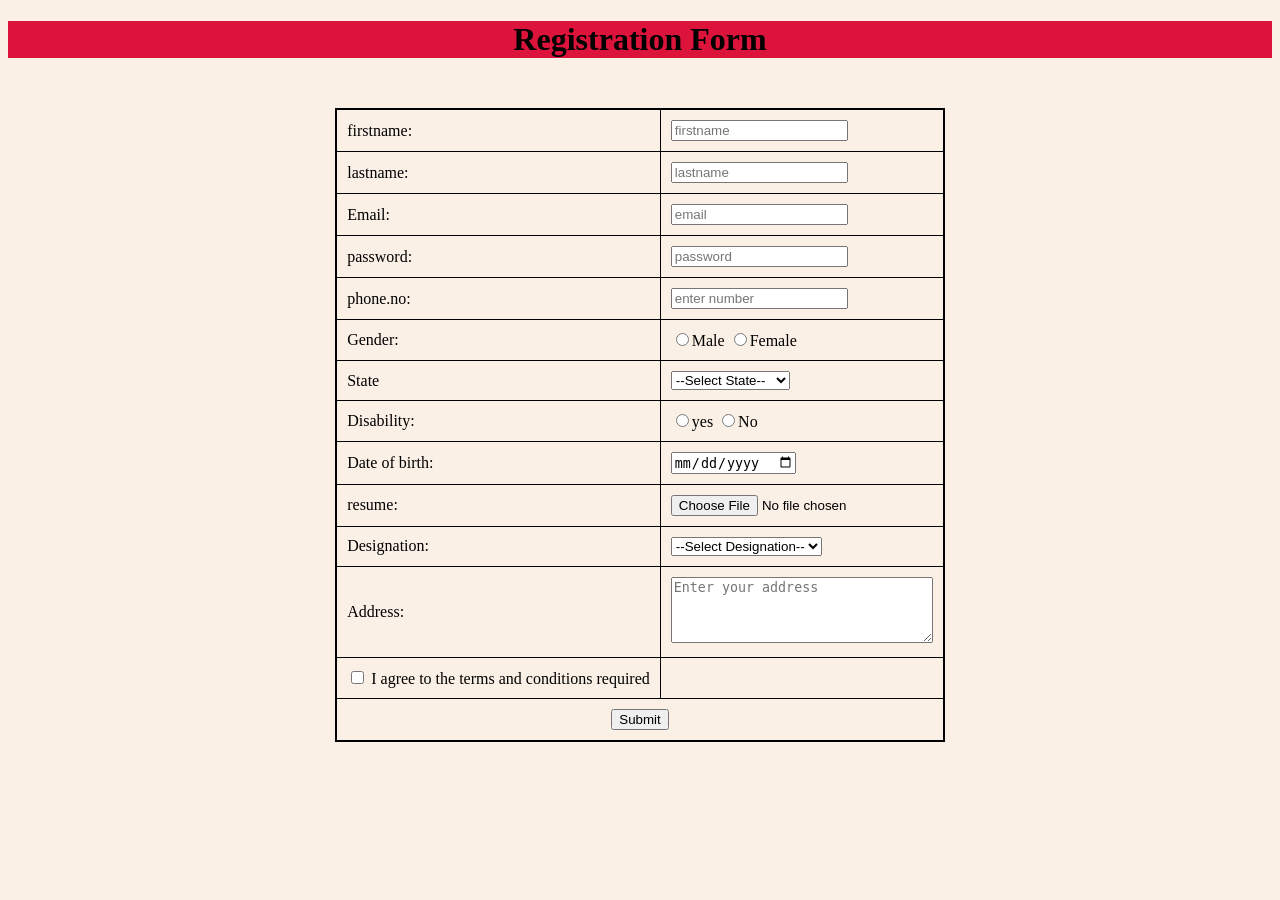
<file: forms.html>
<!DOCTYPE html>
<html lang="en">
<head>
    <meta charset="UTF-8">
    <meta name="viewport" content="width=device-width, initial-scale=1.0">
    <title>forms</title>
    <style>
        h1{
            text-align:center;
            background-color: crimson;
        }
        table{
            border: 2px solid black;
            margin: 50px auto;
            border-collapse: collapse;
            padding: 10px;
        }
        td{
            border: 1px solid black;
            padding: 10px;
        }
        body{
            background-color: linen;
        }
    </style>
</head>
<body>
    <h1>Registration Form</h1>
    <form action="">
    <table>
        <tr>
            <td>firstname:</td>
            <td><input type="text" placeholder="firstname"></td>
        </tr>
        <tr>
            <td>lastname:</td>
            <td><input type="text" placeholder="lastname"></td>
        </tr>
        <tr>
           <td>Email:</td>
           <td><input type="email" placeholder="email"></td>
        </tr>
        <tr>
            <td>password:</td>
            <td><input type="password" placeholder="password"></td>
        </tr>
        <tr>
            <td>phone.no:</td>
            <td><input type="number" placeholder="enter number"></td>
        </tr>
        <tr>
            <td>Gender:</td>
            <td>
                <input type="radio" name="gender" value="male">Male
                <input type="radio" name="gender" value="female">Female
            </td>
        </tr>
            <tr>
                <td>State</td>
                <td>
                    <select name="state">
                        <option value="">--Select State--</option>
                        <option>Andhra Pradesh</option>
                        <option>Telangana</option>
                        <option>Tamil Nadu</option>
                        <option>Karnataka</option>
                        <option>Kerala</option>
                        <option>Maharashtra</option>
                        <option>Delhi</option>
                    </select>
                </td>
            </tr>
            <td>Disability:</td>
            <td>
                <input type="radio" value="yes">yes
                <input type="radio" value="no">No
            </td>
        </tr>
        <tr>
            <td>Date of birth:</td>
            <td><input type="date" name="dob"></td>
        </tr>
        <tr>
            <td>resume:</td>
            <td><input type="file" name="upload resume"></td>
        </tr>
         <tr>
            <td>Designation:</td>
            <td>
                <select name="designation">
                    <option value="">--Select Designation--</option>
                    <option>Software Engineer</option>
                    <option>Web Developer</option>
                    <option>Full Stack Developer</option>
                    <option>Frontend Developer</option>
                    <option>Backend Developer</option>
                    <option>Data Analyst</option>
                    <option>Student</option>
                    <option>Other</option>
                </select>
            </td>
        </tr>
        <tr>
            <td>Address:</td>
            <td>
                <textarea rows="4" cols="30" placeholder="Enter your address"></textarea>
            </td>
        </tr>
       
        <tr>
            <td>
                <input type="checkbox" name="terms and conditions"> I agree to the terms and conditions required
            </td>
        </tr>
        <tr>
            <td colspan="2" align="center">
                <button type="submit">Submit</button>
            </td>
        </tr>
    </table>
    </form>
</body>
</html>
</file>
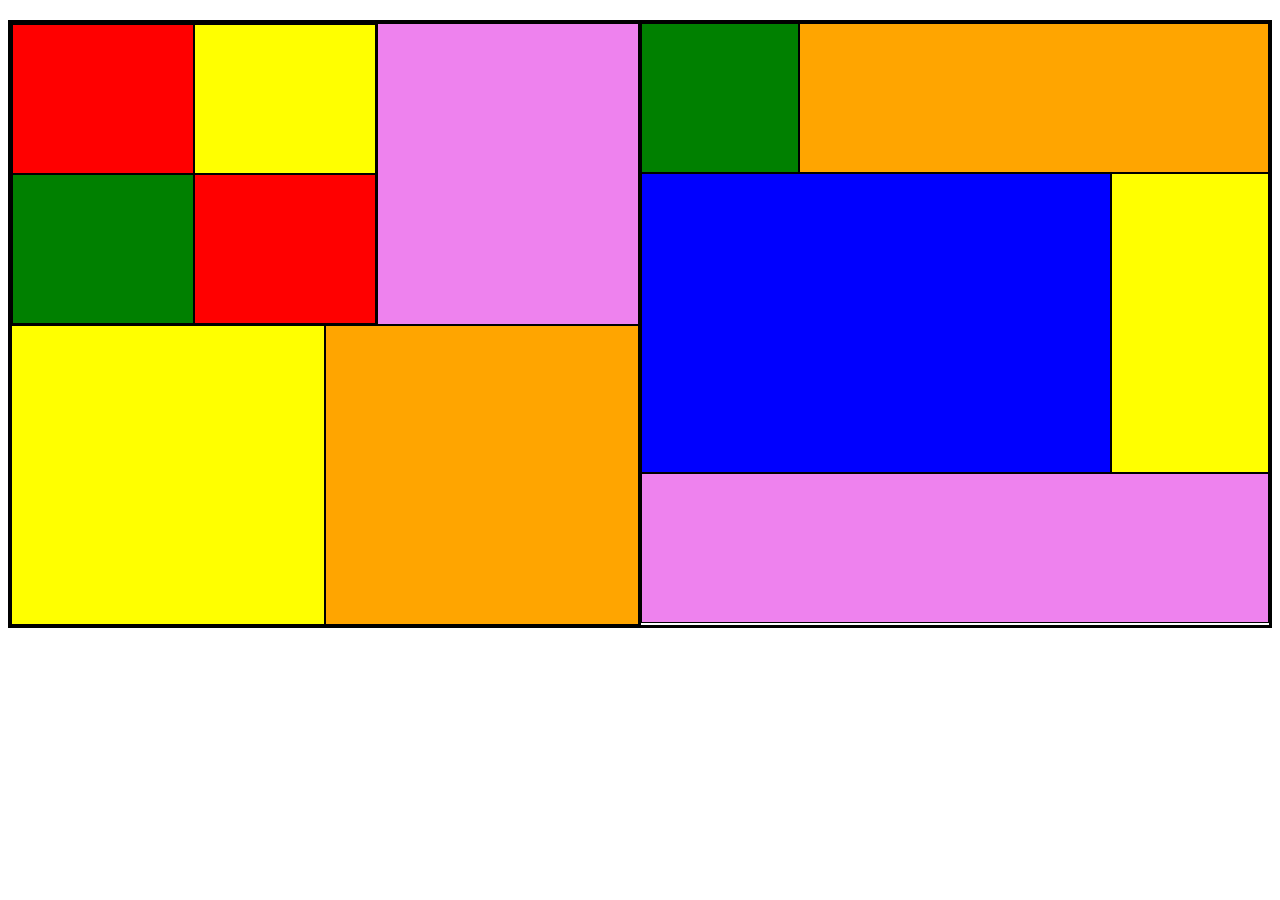
<file: grid.html>
<!DOCTYPE html>
<html lang="en">
<head>
    <meta charset="UTF-8">
    <meta name="viewport" content="width=device-width, initial-scale=1.0">
    <title>Document</title>
    <link rel="stylesheet" href="index.css">
</head>
<body>
    <section class="row">
        <div class="col-6">
            <div class="row"> 
            <div class="col-7">
                <div class="row row1">
                    <div class="col-6 bg-red"></div>
                    <div class="col-6 bg-yellow"></div>
                </div>
                <div class="row row1">
                    <div class="col-6 bg-green"></div>
                    <div class="col-6 bg-red"></div>
                </div>
            </div>
            <div class=" col-5 bg-violet h-50"></div>
        </div>
            <div class="h-50 row">
                <div class="col-6 bg-yellow"></div>
                <div class="col-6 bg-orange"></div>
            </div>
        </div>
        <div class="col-6">
            <div class="row row1">
                <div class="col-3 bg-green"></div>
                <div class="col-9 bg-orange"></div>
            </div>
            <div class="row row2">
                <div class="col-9 bg-blue"></div>
                <div class="col-3 bg-yellow"></div>
            </div>
            <div class="row row1">
                <div class="col-12 bg-violet  "></div>
            </div>
        </div> 
    </section>
</body>
</html>
</file>
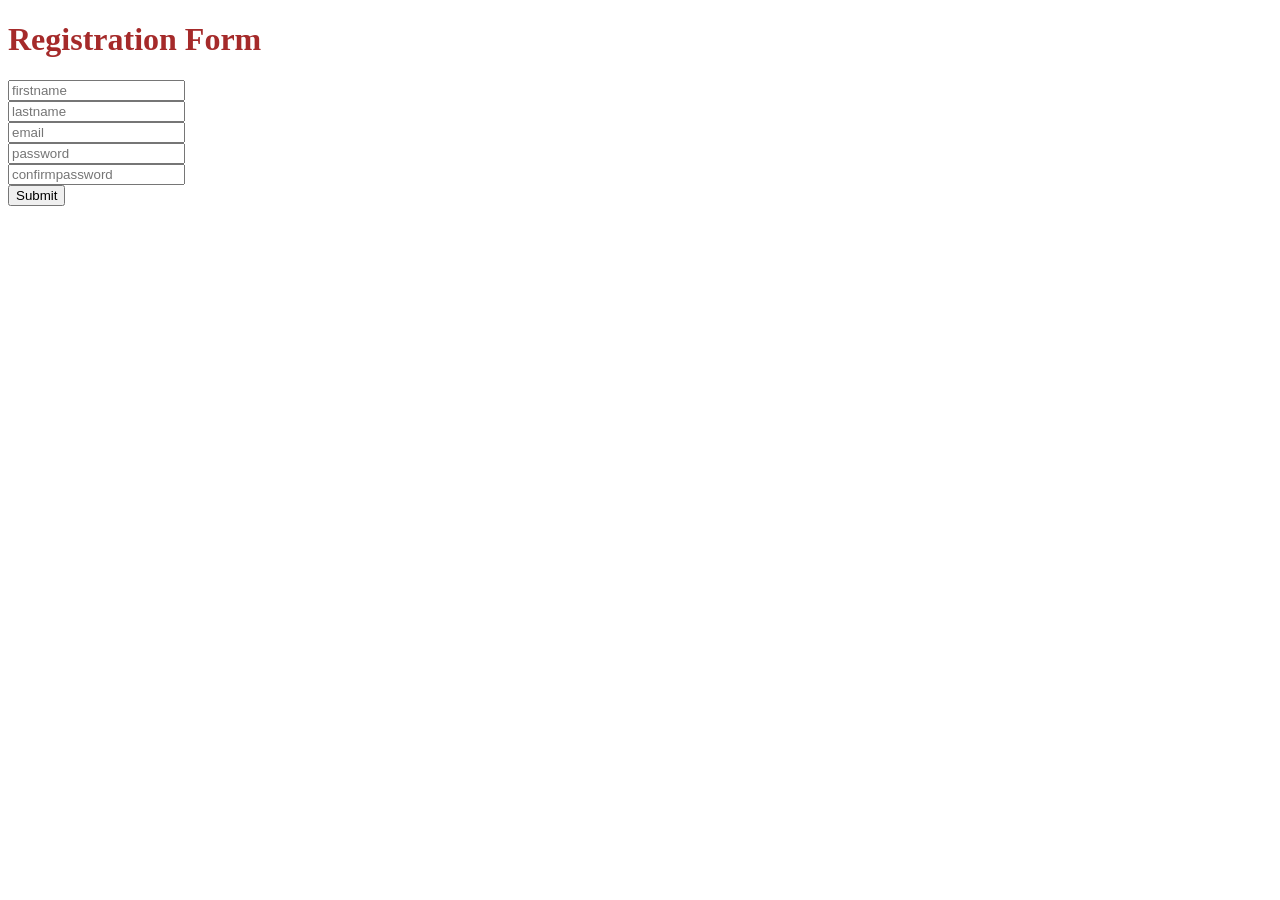
<file: register.html>
<!DOCTYPE html>
<html lang="en">

<head>
    <meta charset="UTF-8">
    <meta name="viewport" content="width=device-width, initial-scale=1.0">
    <title>Document</title>
    <style>
        table{
            border-collapse: collapse;
            margin-top: 20px;
            background-color: darkgray;
        }
        th,td {
            border: 1px solid black;
            padding: 10px;
            text-align: center;
        }
        h1{
            color:brown;
        }
    </style>
</head>

<body>
    <h1>Registration Form</h1>
    <form id="formData">
        <input type="text" name="firstname" id="firstname" placeholder="firstname"><br>
        <input type="text" name="lastname" id="lastname" placeholder="lastname"><br>
        <input type="email" name="email" id="email" placeholder="email"><br>
        <input type="password" name="password" id="password" placeholder="password"><br>
        <input type="password" name="confirmpassword" id="confirmpassword" placeholder="confirmpassword"><br>
        <input type="submit">
    </form>

    <div id="output"></div>

    <script>
        document.getElementById("formData").addEventListener("submit", (e) => {
            e.preventDefault();
            const getData = JSON.parse(localStorage.getItem("userData")) || [] 
            console.log(getData,"getdataaaaaaaaa")

            const firstname = document.getElementById("firstname").value;
            const lastname = document.getElementById("lastname").value;
            const email = document.getElementById("email").value;
            const password = document.getElementById("password").value;
            const confirmpassword = document.getElementById("confirmpassword").value;

            const data = {
                firstname:firstname,
                lastname:lastname,
                email:email,
                password:password
            
            }
            if (password == confirmpassword) {
                localStorage.setItem("userData",JSON.stringify(data))
                document.getElementById("output").innerHTML = `
            
            <table border="1">

                <tr>
                    <th>First Name</th>
                    <th>Last Name</th>
                    <th>Email</th>
                    <th>Password</th>
                </tr>

                <tr>
                    <td>${firstname}</td>
                    <td>${lastname}</td>
                    <td>${email}</td>
                    <td>${password}</td>
                </tr>

            </table>
        `;

    } else {

        alert("Password doesn't match");

    }
});
    </script>
</body>

</html>
</file>
<file: index.css>
.col-1{width: 8.33%;}
.col-2{width:16.66%;}
.col-3{width:25%;}
.col-4{width:33.33%;}
.col-5{width:41.66%;}
.col-6{width:50%;}
.col-7{width:58.33%;}
.col-8{width:66.66%;}
.col-9{width:75%;}
.col-10{width:83.33%;}
.col-11{width:91.66%;}
.col-12{width:100%;}
body{
    height:600px;
}
.row{
    display:flex;
}
.h-50{
    height:300px;
}
.h-25{
    height: 150px;
}
.bg-blue{
    background-color: blue;
}
.bg-green{
    background-color:green;
}
.bg-red{
    background-color:red;
}
.bg-yellow{
    background-color:yellow;
}
.bg-orange{
    background-color: orange;
}
.bg-violet{
    background-color: violet;
}
.row1{
    height: 150px;
}
.row2{
    height: 300px;
}
.row3{
    height: 150px;
}
section{
    margin:20px auto;
    border:2px solid black;
}
[class*="col-"]{
    border:1px solid black;
}
</file>
